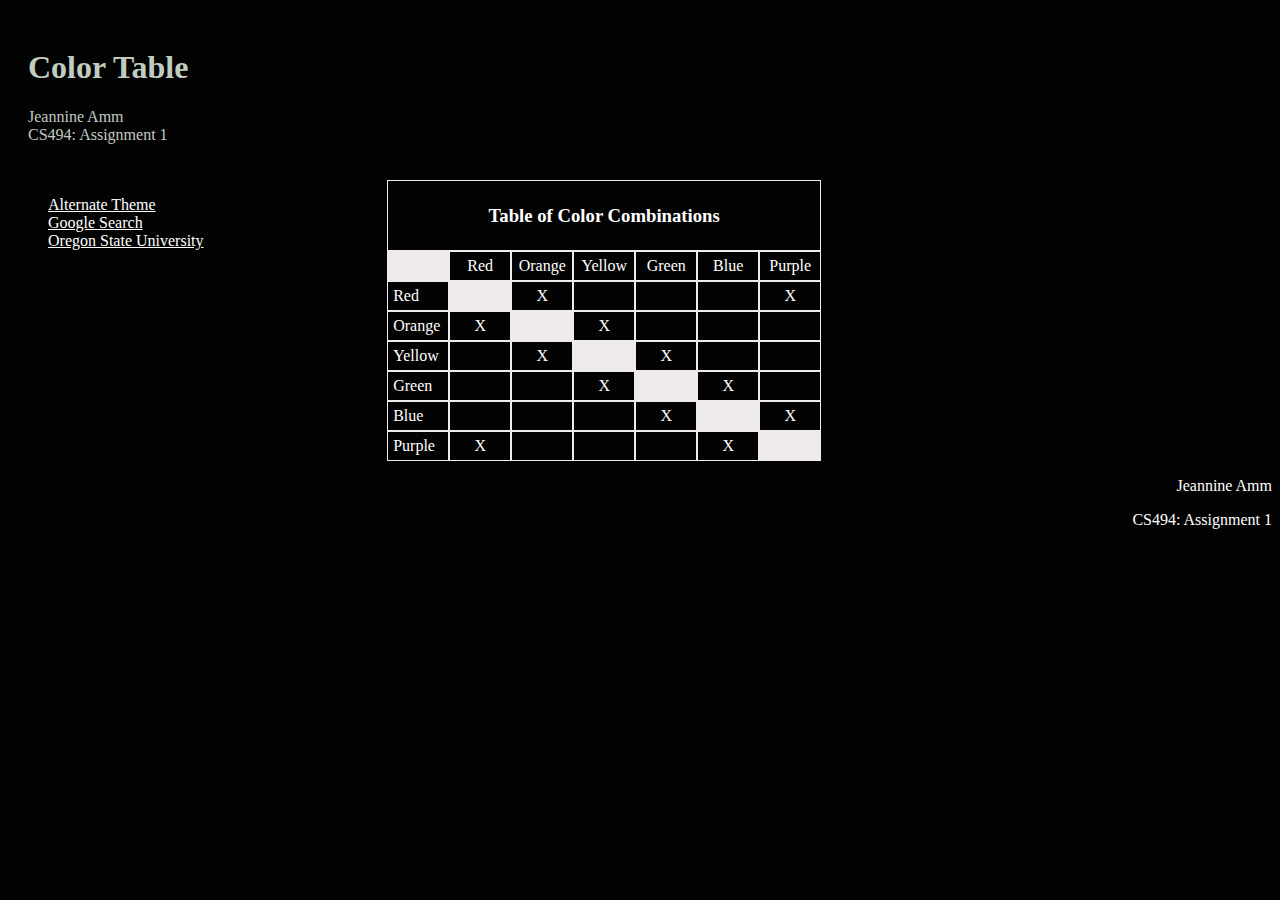
<file: cs494a1/www/assignment_1_dark.html>
<!DOCTYPE html PUBLIC "-//W3C//DTD XHTML 1.0 Transitional//EN" "http://www.w3.org/TR/xhtml1/DTD/xhtml1-transitional.dtd">
<!--
Note to self:
dtd stands for doctype declarations
http://www.w3.org/QA/2002/04/valid-dtd-list.html
XHTML stands for eXtensible Hypertext Markup Language (stricter than HTML)
-->
    <html xmlns="http://www.w3.org/1999/xhtml">
<!--
        http://stackoverflow.com/questions/5838343/what-does-html-xmlns-http-www-w3-org-1999-xhtml-do
-->
        <!-- reference CSS Pocket Reference, 4th Edition, Eric A. Meyer -->
        <!-- reference CSS Pocket Reference, 4th Edition, Eric A. Meyer -->
        <head>
            <meta http-equiv="Content-Type" content="text/html; charset=UTF-8" />
            <title>Assignment 1 - CS494</title>
            <link rel="stylesheet" type="text/css" href="css/dark.css" media="screen" />


        </head>
        <body>
            <div class="header">
                <h1>Color Table</h1>
                <p>Jeannine Amm<br/>
                CS494: Assignment 1</p>
            </div>
            <div class="left">
                <ul>
                    <li><a href="assignment_1_light.html">Alternate Theme</a></li>
                    <li><a href="http://google.ca">Google Search</a></li>
                    <li><a href="http://oregonstate.edu">Oregon State University</a></li>
                </ul>
            </div>
            <div class="right">
                <table class="centered" cellspacing="0">
                    <tbody>
                        <tr>
                            <th colspan="7"><h3>Table of Color Combinations</h3></th>
                        </tr>
                        <tr class="align-left">
                            <td class="diagonal">&nbsp;</td>
                            <td>Red</td>
                            <td>Orange</td>
                            <td>Yellow</td>
                            <td>Green</td>
                            <td>Blue</td>
                            <td>Purple</td>
                        </tr>
                        <tr>
                            <td class="align-left">Red</td>
                            <td class="diagonal">&nbsp;</td>
                            <td>X</td>
                            <td>&nbsp;</td>
                            <td>&nbsp;</td>
                            <td>&nbsp;</td>
                            <td>X</td>
                        </tr>
                        <tr>
                            <td class="align-left">Orange</td>
                            <td>X</td>
                            <td class="diagonal">&nbsp;</td>
                            <td>X</td>
                            <td>&nbsp;</td>
                            <td>&nbsp;</td>
                            <td>&nbsp;</td>
                        </tr>
                        <tr>
                            <td class="align-left">Yellow</td>
                            <td>&nbsp;</td>
                            <td>X</td>
                            <td class="diagonal">&nbsp;</td>
                            <td>X</td>
                            <td>&nbsp;</td>
                            <td>&nbsp;</td>
                        </tr>
                        <tr>
                            <td class="align-left">Green</td>
                            <td>&nbsp;</td>
                            <td>&nbsp;</td>
                            <td>X</td>
                            <td class="diagonal">&nbsp;</td>
                            <td>X</td>
                            <td>&nbsp;</td>
                        </tr>
                        <tr>
                            <td class="align-left">Blue</td>
                            <td>&nbsp;</td>
                            <td>&nbsp;</td>
                            <td>&nbsp;</td>
                            <td>X</td>
                            <td class="diagonal">&nbsp;</td>
                            <td>X</td>
                        </tr>
                        <tr>
                            <td class="align-left">Purple</td>
                            <td>X</td>
                            <td>&nbsp;</td>
                            <td>&nbsp;</td>
                            <td>&nbsp;</td>
                            <td>X</td>
                            <td class="diagonal">&nbsp;</td>
                        </tr> 
                    </tbody>
                </table>
            </div>
            <div class="footer">
                <p>Jeannine Amm</p>
                <p>CS494: Assignment 1</p>
            </div>
        </body>
    </html>
</file>
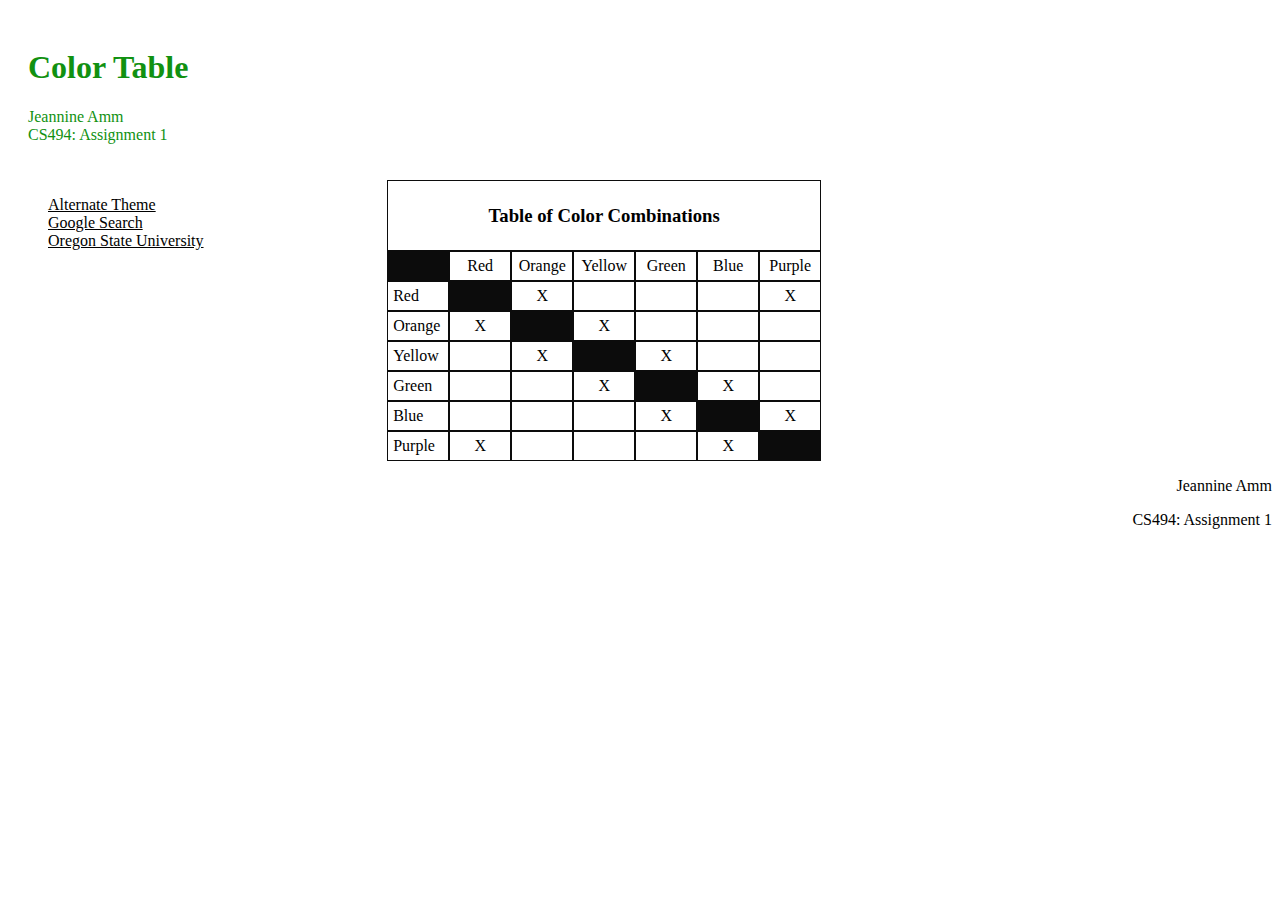
<file: cs494a1/www/assignment_1_light.html>
<!DOCTYPE html PUBLIC "-//W3C//DTD XHTML 1.0 Transitional//EN" "http://www.w3.org/TR/xhtml1/DTD/xhtml1-transitional.dtd">
<!--
Note to self:
dtd stands for doctype declarations
http://www.w3.org/QA/2002/04/valid-dtd-list.html
XHTML stands for eXtensible Hypertext Markup Language (stricter than HTML)
-->
    <html xmlns="http://www.w3.org/1999/xhtml">
<!--
        http://stackoverflow.com/questions/5838343/what-does-html-xmlns-http-www-w3-org-1999-xhtml-do
-->
        <!-- reference CSS Pocket Reference, 4th Edition, Eric A. Meyer -->
        <head>
            <meta http-equiv="Content-Type" content="text/html; charset=UTF-8" />
            <title>Assignment 1 - CS494</title>
            <link rel="stylesheet" type="text/css" href="css/light.css" media="screen" />


        </head>
        <body>
            <div class="header">
                <h1>Color Table</h1>
                <p>Jeannine Amm<br/>
                CS494: Assignment 1</p>
            </div>
            <div class="left">
                <ul>
                    <li><a href="assignment_1_dark.html">Alternate Theme</a></li>
                    <li><a href="http://google.ca">Google Search</a></li>
                    <li><a href="http://oregonstate.edu">Oregon State University</a></li>
                </ul>
            </div>
            <div class="right">
                <table class="centered" cellspacing="0">
                    <tbody>
                        <tr>
                            <th colspan="7"><h3>Table of Color Combinations</h3></th>
                        </tr>
                       <tr class="align-left">
                            <td class="diagonal">&nbsp;</td>
                            <td>Red</td>
                            <td>Orange</td>
                            <td>Yellow</td>
                            <td>Green</td>
                            <td>Blue</td>
                            <td>Purple</td>
                        </tr>
                        <tr>
                            <td class="align-left">Red</td>
                            <td class="diagonal">&nbsp;</td>
                            <td>X</td>
                            <td>&nbsp;</td>
                            <td>&nbsp;</td>
                            <td>&nbsp;</td>
                            <td>X</td>
                        </tr>
                        <tr>
                            <td class="align-left">Orange</td>
                            <td>X</td>
                            <td class="diagonal">&nbsp;</td>
                            <td>X</td>
                            <td>&nbsp;</td>
                            <td>&nbsp;</td>
                            <td>&nbsp;</td>
                        </tr>
                        <tr>
                            <td class="align-left">Yellow</td>
                            <td>&nbsp;</td>
                            <td>X</td>
                            <td class="diagonal">&nbsp;</td>
                            <td>X</td>
                            <td>&nbsp;</td>
                            <td>&nbsp;</td>
                        </tr>
                        <tr>
                            <td class="align-left">Green</td>
                            <td>&nbsp;</td>
                            <td>&nbsp;</td>
                            <td>X</td>
                            <td class="diagonal">&nbsp;</td>
                            <td>X</td>
                            <td>&nbsp;</td>
                        </tr>
                        <tr>
                            <td class="align-left">Blue</td>
                            <td>&nbsp;</td>
                            <td>&nbsp;</td>
                            <td>&nbsp;</td>
                            <td>X</td>
                            <td class="diagonal">&nbsp;</td>
                            <td>X</td>
                        </tr>
                        <tr>
                            <td class="align-left">Purple</td>
                            <td>X</td>
                            <td>&nbsp;</td>
                            <td>&nbsp;</td>
                            <td>&nbsp;</td>
                            <td>X</td>
                            <td class="diagonal">&nbsp;</td>
                        </tr> 
                    </tbody>
                </table>
            </div>
            <div class="footer">
                <p>Jeannine Amm</p>
                <p>CS494: Assignment 1</p>
            </div>
        </body>
    </html>
</file>
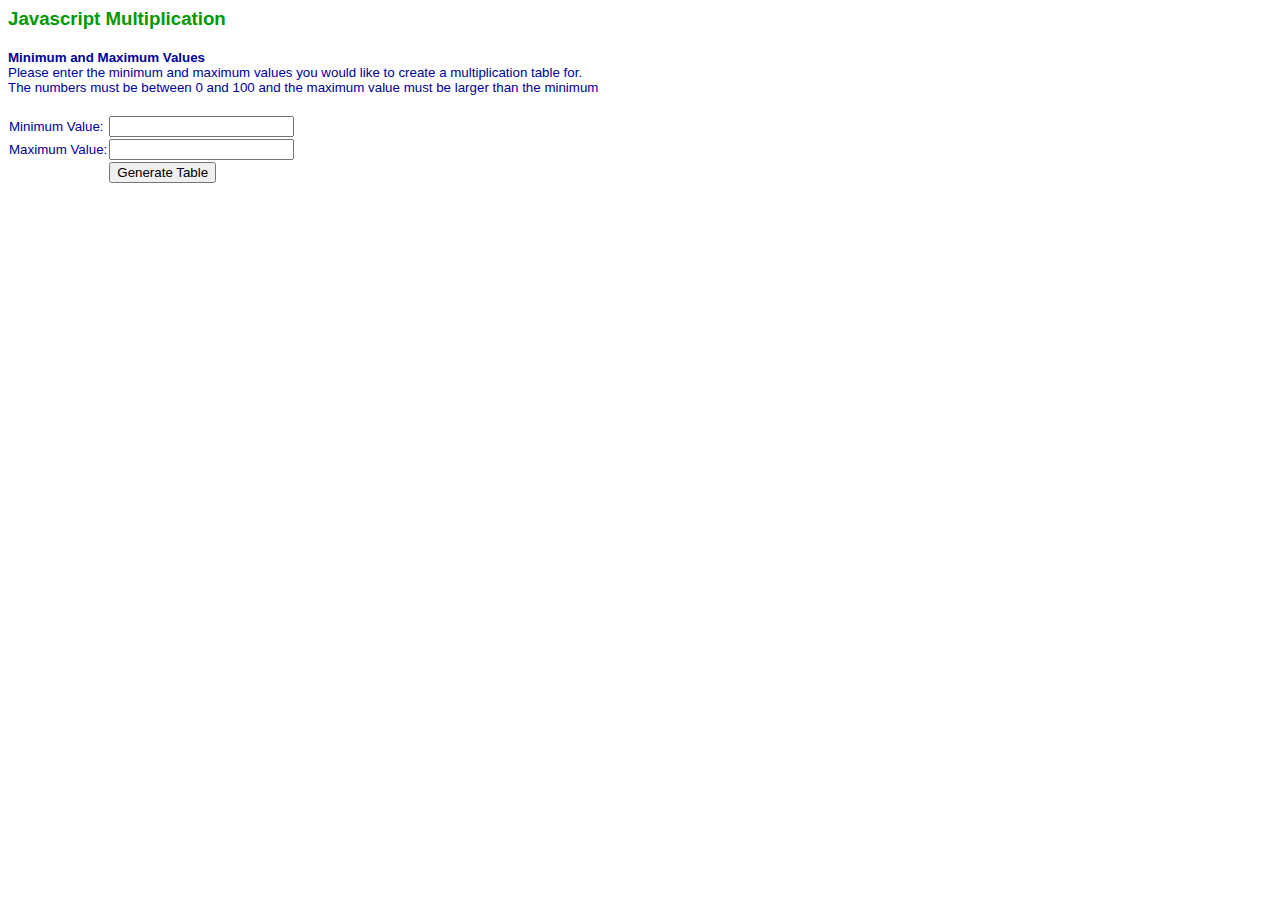
<file: cs494a2/www/CS494_Assignment_2.html>
<!DOCTYPE html>
<html xmlns="http://www.w3.org/1999/xhtml">
<head>
<meta http-equiv="Content-Type" content="text/html; charset=utf-8" />
<title>Javascript Multiplication</title>

<script type="text/javascript" src="js/jquery-1.11.0.min.js"></script>
<script type="text/javascript" src="js/jquery.validate.min.js"></script>
<script type="text/javascript">
//<![CDATA[
	$(document).ready(function() {

		$("#frm").validate({
			rules: {
				// minval validation
				minval: {
				  digits: true,
				  required: true,
				  min: 0,
				  max: 100, 
				  minlength: 1
				},
				// maxval validation
				maxval: {
				  digits: true,
				  required: true,
				  min: 0,
				  max: 100,
				  minlength: 1
				}
			}
		});

		$("#maxval").bind('blur', function() {
			// https://api.jquery.com/blur/
			
			// after the input has been clicked and you click out of it check the values
			checkValues($("#minval").val(),$("#maxval").val());
			
		});

		$("#minval").bind('blur', function() {
			// https://api.jquery.com/blur/
			
			// after the input has been clicked and you click out of it check the values
			checkValues($("#minval").val(),$("#maxval").val());
			
		}); 

		$("#submitBtn").click(function (e) {
			// resource
			// http://css-tricks.com/return-false-and-prevent-default/
			if(checkValues($("#minval").val(), $("#maxval").val()))
				generateTable();
			return false;
		});

		function createArray(min, max){

			/*
			resources
			http://stackoverflow.com/questions/9724412/how-do-i-declare-two-dimensional-arrays-in-javascript
			http://www.dreamincode.net/forums/topic/70647-multiplication-table-generation/
			*/
			
			// add one for the heading column and to count the last number
			var step = max - min + 2;
			// set minVal to one less than the min
			var minVal = min - 1;
			
			//declare the array
			var arr = [];
			
			for(var x = 0; x < step; x++){
				arr[x] = [];    
				for(var y = 0; y < step; y++){ 
					// if this is the first row, only display the numbers to be multiplied
					if(x == 0)
						arr[x][y] = y+minVal;
					// if this is the first col, only display the numbers to be multiplied
					else if(y == 0)
						arr[x][y] = x+minVal;
					// otherwise multiply the values
					else	
						arr[x][y] = (x+minVal) * (y+minVal);  
				}

			}
			
			// clear the array at location 0, 0
			arr[0][0] = "";
			return arr;
		}
		
		function checkValues(min, max){
			// resource
			// http://forum.jquery.com/topic/disable-enable-button-in-form
			// remove and add visibility to button based on input - chose not to use

			max = parseInt(max);
			min = parseInt(min);
			
			if(!min || !max || min > max){
				// send an alert
				$("#errorlist").text("Minimum value cannot be less than the maximum value.");	
				$("#multiplicationTable").hide();
				return false;
				
			} else {	
			
				// remove any text in errorlist
				$("#errorlist").text(" ");
				return true;		
			
			}
			
		}
												
		function generateTable(){

			// resource
			// CS494 Videos

			// store the min and max variables
			var min = parseInt($("#minval").val());
			var max = parseInt($("#maxval").val());
			
			var tableArray = createArray(min,max);	

			displayTable(tableArray);
			$("#multiplicationTable").show();

		}

		function displayTable(tableArray){

			// resource
			// CS494 Videos
			
			// get the length of the array
			var arrLen = tableArray.length;
			// get the second dimension of the array
			var arrWid = tableArray[0].length;

			// display the table key
			var mtable = "<table id='multiplication'>";
			
			// fill the table with rows, cols and values
			for(var x = 0; x < arrLen; x++){
				
				// start the row
				mtable = mtable + "<tr>";
				
				// build the cols
				for(var y = 0; y < arrWid; y++){ 
					
					if(x == 0 || y == 0){
						mtable = mtable + "<td class='tdhead'>" + tableArray[x][y] + "</td>";
					}
					else
						mtable = mtable + "<td>" + tableArray[x][y] + "</td>";
					   
				}    
				
				// end the row
				mtable = mtable + "</tr>";
			}
			
			// end the table
			mtable = mtable + "</table>";

			// put the html into the multiplicationTable div
			$("#multiplicationTable").html(mtable);
			
		}
	});
//]]>
</script>

<style type="text/css">
body, div, td, li {
	font-family: sans-serif;
	font-size: 10pt;
	color: #000099;
}
#heading {
	color: #009900;
	font-size: 14pt;
	font-weight: bold;
}
.subheading, .tdhead{
	font-size: 12 pt;
	font-weight: bold;
	margin-top: 20px;
}
.tdhead{
	background: #acacac;
	text-align: center;
}

#errorlist {
	color: #990000;
	font-size: 12 pt;
	font-weight: bold;
	margin-top: 20px;
}
#multiplicationTable{
	width: 80%;
	margin-left: 10% ;
	margin-right: 10% ;
	text-align: center;
}
#multiplicationTable td{
	width: 30px;
	border: 1px solid black;
}
#multiplicationTable table{
	margin: 0 auto ;
}
table{
	border-collapse: collapse;
	border-spacing: 0;
}

</style>
</head>
<body>
<div id="heading">Javascript Multiplication</div>

<div class="subheading">Minimum and Maximum Values</div>
<div> 
Please enter the minimum and maximum values you would like to create a multiplication table for.
<br />
The numbers must be between 0 and 100 and the maximum value must be larger than the minimum
</div>

<div id="errorlist"></div>

<form method="post" id="frm" action="">

<table>
<tr><td>Minimum Value:</td><td><input type="text" name="minval" id="minval" class="required comparison" /></td></tr>
<tr><td>Maximum Value:</td><td><input type="text" name="maxval" id="maxval" class="required comparison" /></td></tr>
<tr><td></td><td><input type="submit" id="submitBtn" value="Generate Table" /></td></tr>
</table>

</form>
<div id="multiplicationTable"> </div>

</body>
</html>
</file>
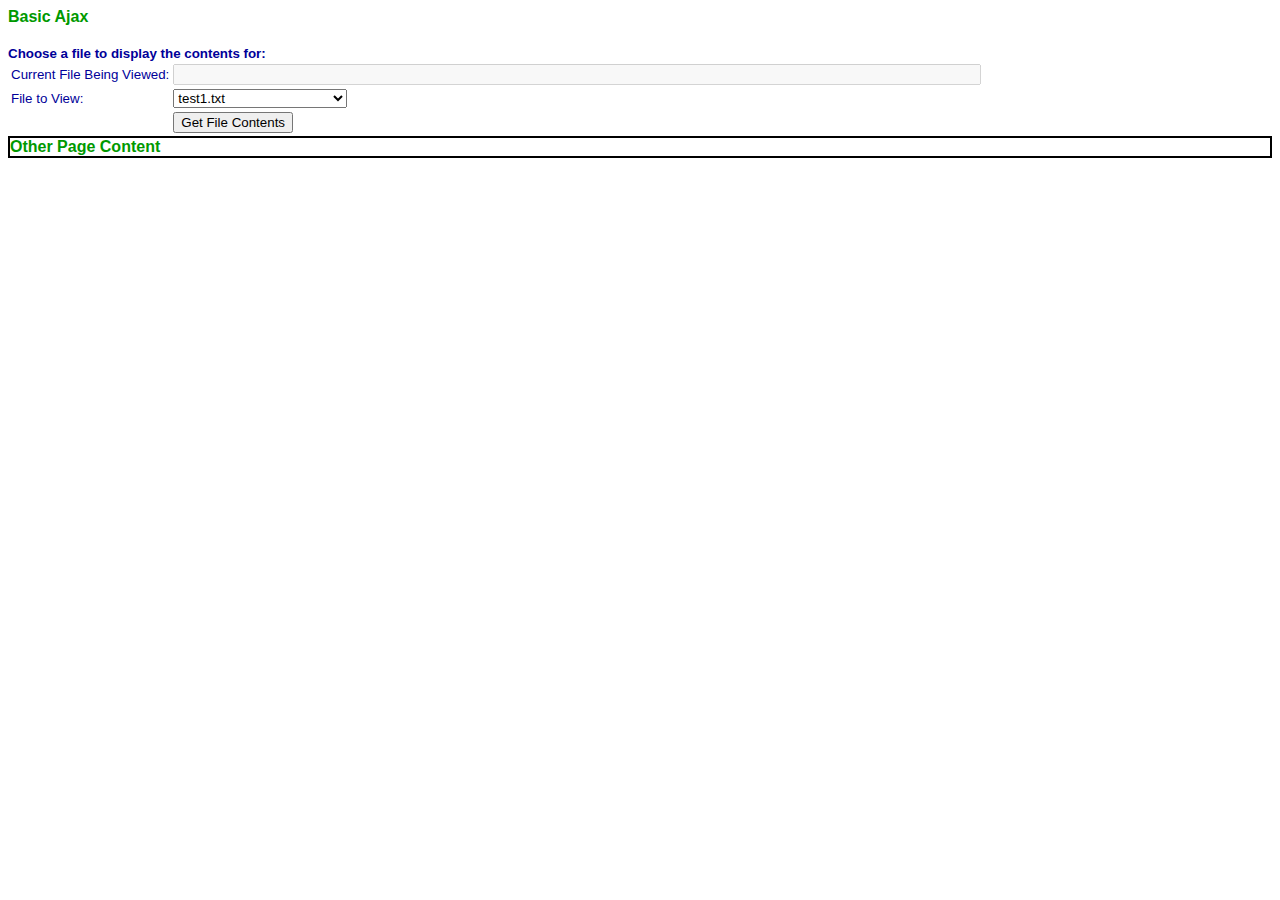
<file: cs494a2/www/CS494_Assignment_2b.html>
<!DOCTYPE html>

<html xmlns="http://www.w3.org/1999/xhtml">
<head>
<meta http-equiv="Content-Type" content="text/html; charset=utf-8" />

<title>Basic Ajax</title>

<script type="text/javascript" src="js/jquery-1.11.0.min.js"></script>
<style type="text/css">
body, div, td, li {
	font-family: sans-serif;
	font-size: 10pt;
	color: #000099;
}
.heading {
	color: #009900;
	font-size: 12pt;
	font-weight: bold;
}
.subheading {
	font-size: 11 pt;
	font-weight: bold;
	margin-top: 20px;
}
#coursestaken tr{
	cursor: pointer;
}
#contents{
	border: 2px solid black;
}
#currentFile{
	width: 800px;
}
</style>
<script type="text/javascript">

$(document).ready(function() {

	// http://stackoverflow.com/questions/11589387/load-txt-file-using-jquery-or-ajax	
	$("#submitBtn").bind('click', function() {
	
		// get the window location portion of the url
		//http://stackoverflow.com/questions/9145118/how-do-i-remove-get-variables-and-filename-from-url-using-javascript-jquery
		var href = window.location.href.toString();
		href = href.substring(0, href.lastIndexOf("/") + 1);
		
		// add it to the file name chosen
		var txt = href + ($("#fileChosen").val());

		// set the currentFile field to show the chosen file.
		$("#currentFile").val(txt);
		
		// get the file - if there is a 404 or 403 error deal with it.
		// http://stackoverflow.com/questions/2955947/how-do-i-get-the-http-status-code-with-jquery
		$.ajax({
			url:txt, 
			type:"GET", 
			dataType:"text",
			success:fnsuccess, 
			statusCode: {
				403: function(xhr, request, url) {
					// set the error message
					var errorMsg = ""+
						"The requested page was:  " + this.url + "<br />" +
						"The error number returned was:  " + xhr.status + "<br />" +
						"The error message was:  " + xhr.responseText + "<br />";
					// append onto existing error
					$("#pageContent").append(errorMsg);
				},
				404: function(xhr, request, url) {
					// set the error message
					var errorMsg = ""+
						"The requested page was:  " + this.url + txt + "<br />" +
						"The error number returned was:  " + xhr.status + "<br />" +
						"The error message was:  " + xhr.responseText + "<br />";
						
					// append onto existing error
					$("#pageContent").append(errorMsg);
				},
			error:fnerror()
			}
		});
	
		// 
		function fnsuccess(data) {
			if(data) {
				// display the retrieved data in pageContent as text
				$("#pageContent").text(data);
			}
			else
				fnerror();
		}
		
		function fnerror(){
			// display Error 
			$("#pageContent").html("<div class='subheading'><b>Error Occured:</b></div>");
		}
		
		return false;
	});
});

</script>

</head>
<body>
<div class="heading">Basic Ajax</div>

<div class="subheading">Choose a file to display the contents for:</div>
<form method = "post" id="frm" action="">

<table>
<tr><td>Current File Being Viewed:</td><td><input type="text" name="currentFile" id="currentFile" disabled="disabled" /></td></tr>
<tr><td>File to View:</td>
<td>
<select name="fileChosen" id="fileChosen">
<option value="test1.txt">test1.txt</option>
<option value="test2.txt">test2.txt</option>
<option value="test3.txt">test3.txt</option>
<option value="File Not Found.txt">404 Error</option>
<option value="403test.txt">403 Error File unreadable</option>
</select>
</td>
</tr>
<tr><td></td><td><input type="submit" id="submitBtn" value="Get File Contents" /></td></tr>
</table>
</form>
<div id="contents">
<div class="heading">Other Page Content</div>
<div id="pageContent"></div>
</div>
</body>
</html>
</file>
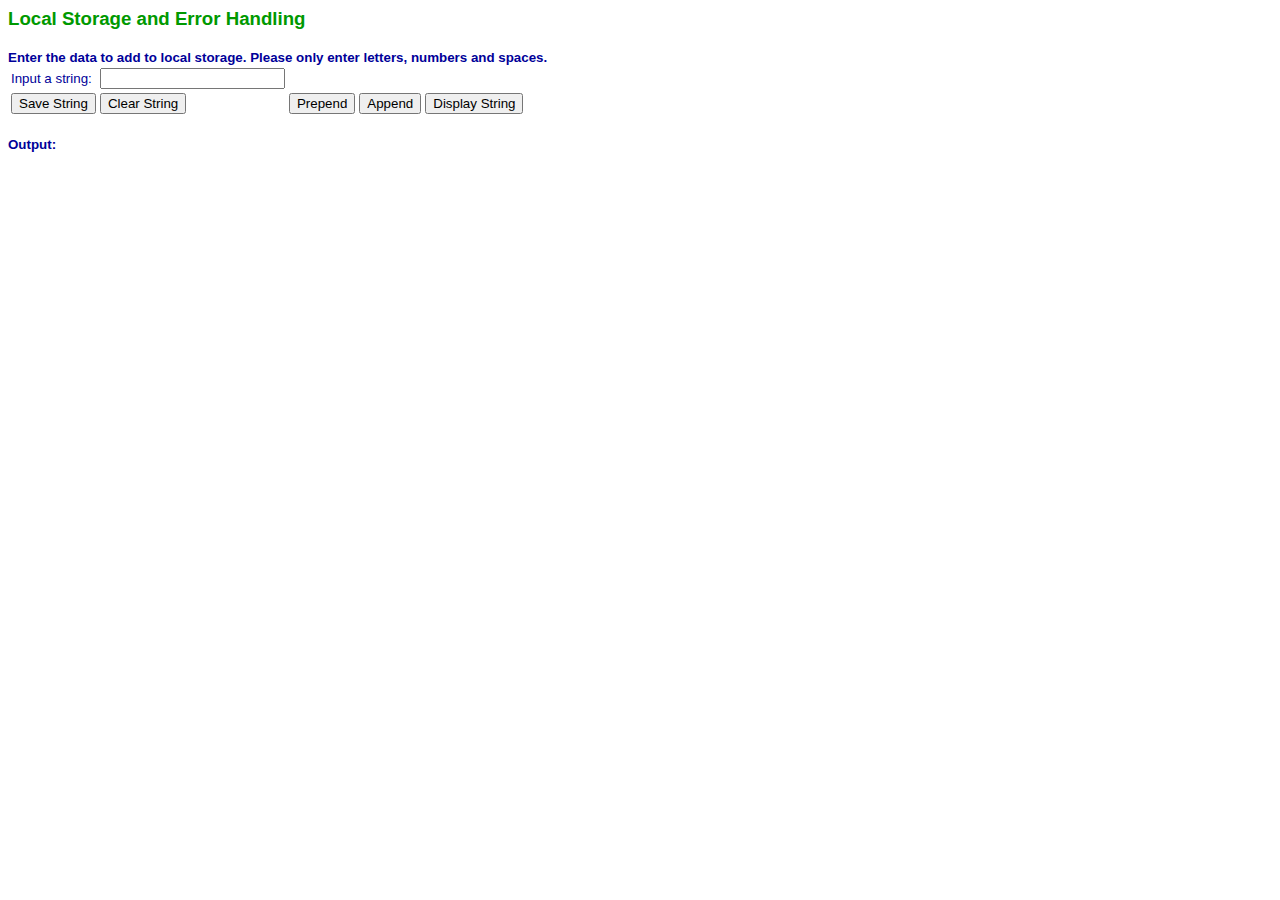
<file: cs494a2/www/CS494_Assignment_2c.html>
<!DOCTYPE html>
<html xmlns="http://www.w3.org/1999/xhtml">
<head>
<meta http-equiv="Content-Type" content="text/html; charset=utf-8" />

<title>Local Storage and Error Handling</title>
<script type="text/javascript" src="js/jquery-1.11.0.min.js"></script>
<script type="text/javascript" src="js/jquery.validate.min.js"></script>

<style type="text/css">
body, div, td, li {
	font-family: sans-serif;
	font-size: 10pt;
	color: #000099;
}
#heading {
	color: #009900;
	font-size: 14pt;
	font-weight: bold;
}
.subheading {
	font-size: 12 pt;
	font-weight: bold;
	margin-top: 20px;
}
</style>
<script type="text/javascript">
//<![CDATA[
$(document).ready(function() {

	// allows the validate to work from he jquery.validate library.
	
	$("#frm").validate();
	
	function displayError(){	
	
		// identify the error
		$("#storeContents").html("Invalid Data for input. Please use only Letters, numbers and spaces in the field.");
		
	}
	
	function validatedata(dataField){
	
		// set the regex to check for letters numbers and spaces
		var isString = /^[\w ]+$/;
		
		// test the string if match return true otherwise false
		if(isString.test(dataField))
			return true;
		else	
			return false;
	}
	
	function checkLocal(){
	
		// http://mathiasbynens.be/notes/localstorage-pattern
		
		// store the result of the try catch 
		var storageEnabled = (function() {
			try {
				// attempt write
				localStorage.setItem("test", "test");
				// attempt read
				localStorage.getItem("test");
				// attempt move
				localStorage.removeItem("test");
				// if all goes well return true
				return true;
			} catch(e) {
				// otherwise return false
				return false;
			}
		}());
		
		// return the boolean value
		return storageEnabled;
	}
	
	// http://stackoverflow.com/questions/11589387/load-txt-file-using-jquery-or-ajax
	// http://www.smashingmagazine.com/2010/10/11/local-storage-and-how-to-use-it/
	$("#submitBtn").bind('click', function() {
	
		if(checkLocal()){
		
				// set dataField to the entered value in the input field
				var dataField = $("#storeData").val();
			
				// if the dataField contains acceptable characters
				if(validatedata(dataField)){
				
					// store it in local storage
					localStorage["store"] = $("#storeData").val();
					
					// let the user know it was saved.
					$("#storeContents").html("Saved.");
					
				} else {
				
					// identify the error
					displayError();
					
				}
				
		} else {
		
			// identify the error
			$("#storeContents").html("Local Storage is disabled on the client.");
		}
		
		// stop the post response
		return false;
		
	});
		
	$("#clearBtn").bind('click', function() {
	
		// remove the items from the store.
		localStorage.removeItem("store");
		
		// Let the user know it was cleared
		$("#storeContents").text("Cleared.");
		
		// stop post response
		return false;
		
	});
		
	$("#prependBtn").bind('click', function() {
	
		// set dataField to the entered value in the input field
		var dataField = $("#storeData").val();
	
		// if the dataField contains acceptable characters
		if(validatedata(dataField)){
		
			// prepend the data to existing data
			localStorage["store"] = $("#storeData").val() + localStorage["store"];
			
			// Let the user know the data was prepended
			$("#storeContents").text("Prepended.");
		
		} else {
		
			// identify the error
			displayError();
			
		}
		
		// stop the post response
		return false;
		
	});
		
	$("#appendBtn").bind('click', function() {
	
		// set dataField to the entered value in the input field
		var dataField = $("#storeData").val();
	
		// if the dataField contains acceptable characters
		if(validatedata(dataField)){
		
			localStorage["store"] = localStorage["store"] + $("#storeData").val(); 
			$("#storeContents").text("Appended.");
		
		} else {
		
			// identify the error
			displayError();
			
		}
		
		// stop the post response
		return false;
		
	});
		
	$("#displayBtn").bind('click', function() {
	
		// get the value of the stored data
		var storageValue = localStorage["store"];
		
		if(storageValue){
		
			// display the contents
			$("#storeContents").text(storageValue);
			
		} else {
		
			// identify the error
			$("#storeContents").html("No data stored to display.");
			
		}
		
		// stop the post response
		return false;
		
	});
	
});
//]]>
</script>
</head>
<body>

<div id="heading">Local Storage and Error Handling</div>
<div class="subheading">Enter the data to add to local storage.  Please only enter letters, numbers and spaces.</div>

<form method="post" id="frm" action="">
	<table>
		<tr><td>Input a string:</td><td><input type="text" name="storeData" id="storeData" class="required" maxlength="30" /></td><td></td><td></td><td></td></tr>
		<tr><td><input type="submit" id="submitBtn" value="Save String" /></td><td><input type="submit" id="clearBtn" value="Clear String" /></td><td><input type="submit" id="prependBtn" value="Prepend" /></td><td><input type="submit" id="appendBtn" value="Append" /></td><td><input type="submit" id="displayBtn" value="Display String" /></td></tr>
	</table>
</form>

<div id="contents">
	<div class="subheading">Output:</div>
	<div id="storeContents"> </div>
</div>

</body>
</html>
</file>
<file: cs494a1/www/css/dark.css>
body {
    background-color: #030303;
    color: #FFFFFF;
}
.header {
    width: 99%;
    padding: 20px;
    color: #c0ccc0;
}

.left {
    float: left;
    width: 30%;
    height: 50%;
    top: 100px;
}

.right {
    float: left;
    text-align: center;
    width: 65%;
    height: 50%;
}

.footer {
    float: left;
    width: 100%;
    text-align: right;
}

.diagonal {
    background-color: #efebeb;
} 

<!-- http://stackoverflow.com/questions/8603914/center-image-in-table-td-in-css -->
table {
    margin: 0 auto;
}

td{
    width: 50px;
}

td, th{
    border-width: 1px;
    border-color: #efebeb;
    border-style: solid;
    text-align: center;
    padding: 5px;
}

.align-left {
    text-align: left;
}

ul{
    list-style-type: none;
    display: block;
}

li, a {
    color: #FFFFFF;
}

li > a:hover{
    background-color: #606060;
}
</file>
<file: cs494a1/www/css/light.css>
body {
    background-color: #FFFFFF;
}
.header {
    width: 99%;
    padding: 20px;
    color: #119111;
}

.left {
    float: left;
    width: 30%;
    height: 50%;
    top: 100px;
}

.right {
    float: left;
    text-align: center;
    width: 65%;
    height: 50%;
}

.footer {
    float: left;
    width: 100%;
    text-align: right;
}

.diagonal {
    background-color: #0C0C0C;
} 

<!-- http://stackoverflow.com/questions/8603914/center-image-in-table-td-in-css -->
table {
    margin: 0 auto;
}

td{
    width: 50px;
}

td, th{
    border-width: 1px;
    border-color: #0C0C0C;
    border-style: solid;
    text-align: center;
    padding: 5px;
}

.align-left {
    text-align: left;
}

ul{
    list-style-type: none;
    display: block;
}

li, a {
    color: #000000;
}

li > a:hover{
    background-color: #C0C0C0;
}
</file>
